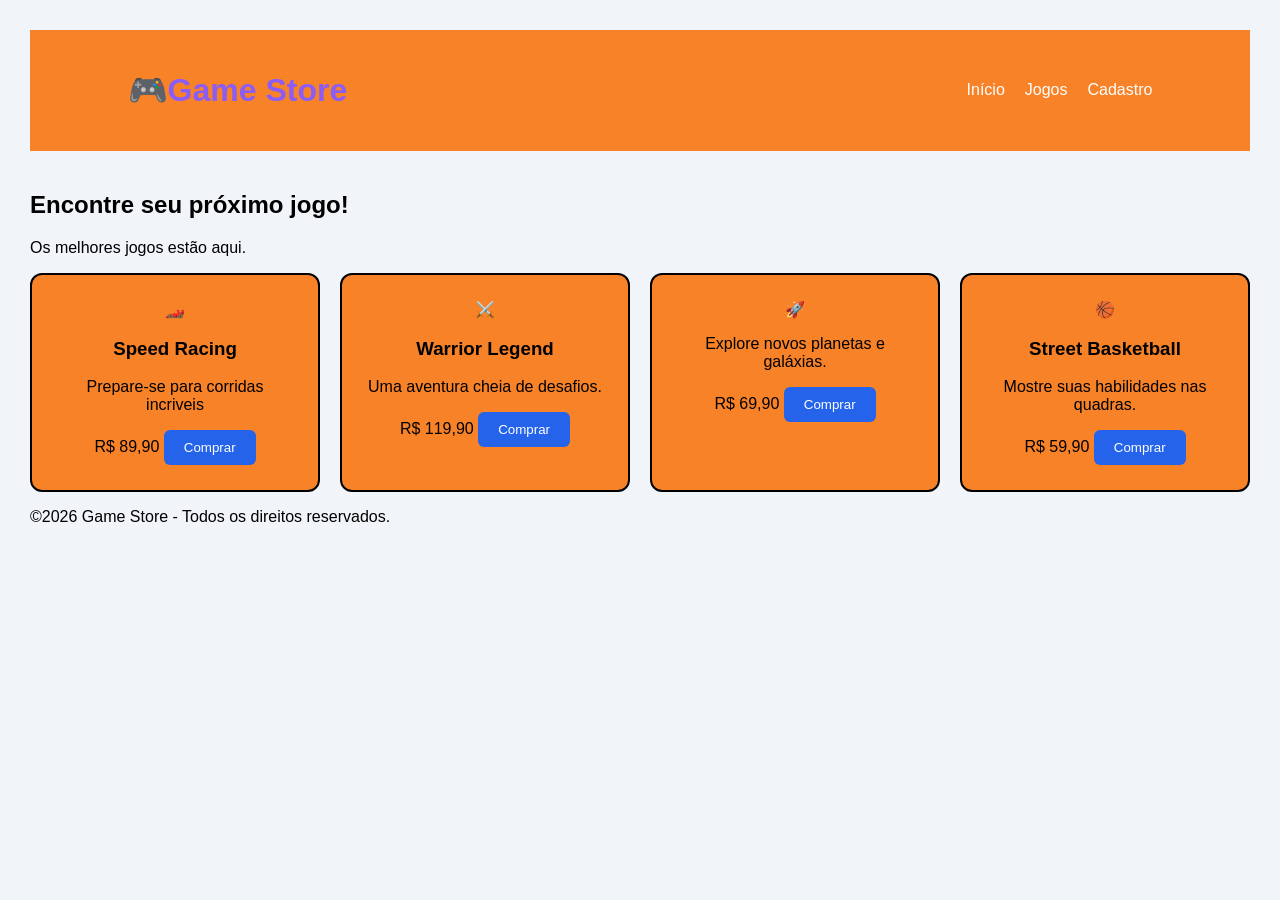
<file: index.html>
<!DOCTYPE html>
<html lang="en">
<head>
    <meta charset="UTF-8">
    <meta name="viewport" content="width=device-width, initial-scale=1.0">
    <title>aula com css</title>
   <link rel="stylesheet" href="/style.css">


</head>
<body>

<header class="topo">
  <h1>🎮Game Store</h1>
  <nav>
    <a href="/index.html">Início</a>
    <a href="#jogos">Jogos</a>
    <a href="/cadastro.html">Cadastro</a>
  </nav>
</header>
<section class="destaque">
  <h2>Encontre seu próximo jogo!</h2>
  <p>Os melhores jogos estão aqui.</p> 
</section>
<main class="container">
  <div class="card">
    <div class="imagen">🏎️</div>
    <h3>Speed Racing</h3>
    <p>Prepare-se para corridas incriveis</p>
    <span>R$ 89,90</span>
    <button>Comprar</button>
  </div>
  <div class="card">
    <div class="imagen 2">⚔️</div>
    <h3>Warrior Legend</h3>
    <p>Uma aventura cheia de desafios.</p>
    <span>R$ 119,90</span>
    <button>Comprar</button>
  </div>
  <div class="card">
    <div class="imagem 3">🚀</div>
    <p>Explore novos planetas e galáxias.</p>
    <span>R$ 69,90</span>
    <button>Comprar</button>
  </div>
  <div class="card">
    <div class="imagem 4">🏀</div>
    <h3>Street Basketball</h3>
    <p>Mostre suas habilidades nas quadras.</p>
    <span>R$ 59,90</span>
    <button>Comprar</button>
  </div>
</main>

<footer>
  <p>
    &copy;<time datetime="2026">2026 </time>
    Game Store - Todos os direitos reservados.
  </p>
</footer>
</body>
</html>
</file>
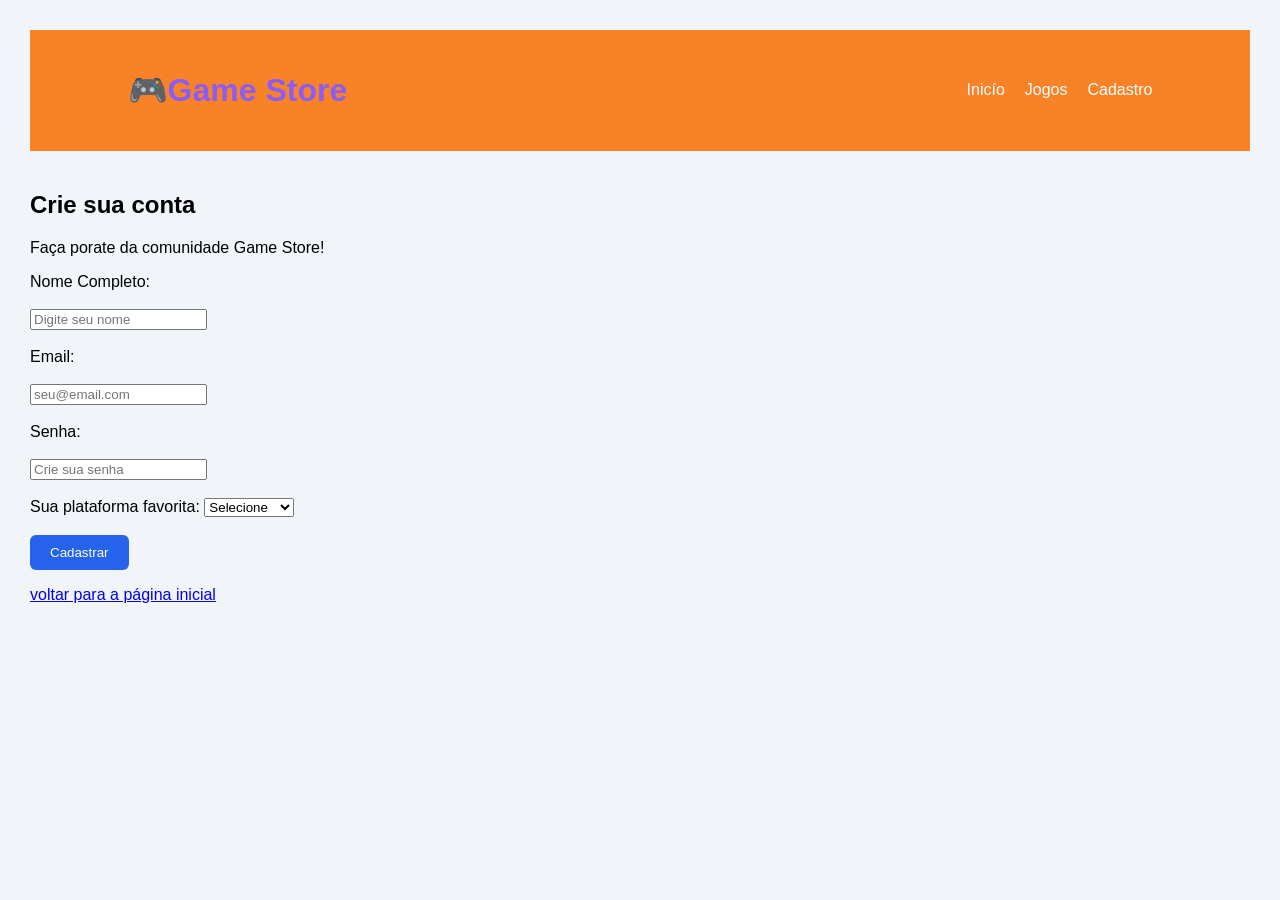
<file: cadastro.html>
<!DOCTYPE html>
<html lang="en">
<head>
    <meta charset="UTF-8">
    <meta name="viewport" content="width=device-width, initial-scale=1.0">
    <title>Game Store - Cadastro</title>
    <link rel="stylesheet" href="style.css">
</head>
<body>
    
     <header class="topo">
        <h1>🎮Game Store</h1>
        <nav>
            <a href="/index.html">Inicío</a>
            <a href="/index.html#jogos">Jogos</a>
            <a href="/cadastro.html">Cadastro</a>
        </nav>
     </header>
     <main class="area-cadastro">
       <form id="FormCadastro">
        <h2>Crie sua conta</h2>
        <p>Faça porate da comunidade Game Store!</p>
        <label for="nome">Nome Completo:</label><br><br>
        <input type="text" id="nome" placeholder="Digite seu nome" required><br><br>

        <label for="email">Email:</label><br><br>
        <input type="email" id="email" placeholder="seu@email.com"><br><br>

        <label for="senha">Senha:</label><br><br>
        <input type="password" id="senha" placeholder="Crie sua senha" minlength="6" required><br><br>
         
        <label for="plataforma">Sua plataforma favorita:</label>
        <select id="plataforma" required>
            <option value="">Selecione</option>
            <option value="PC">PC</option>
            <option value="Playstation">PlayStation</option>
            <option value="Xbox">Xbox</option>
            <option value="Nintendo">Nintendo</option>
        </select><br><br>
        <button type="submit" class="botão">
            Cadastrar
        </button>
        <p id="mensagem" aria-live="polite"></p>
        <a href="index.html" class="voltar">
            voltar para a página inicial
        </a>
     </form>
     </main>



</body>
</html>
</file>
<file: style.css>
:root{
    --cor-fundo: #f1f5f9;
    --cor-card: rgb(248,130,40);
    --cor-borda:black;
    --cor-botão:#2563eb;
    --cor-hover:yellow;
    --cor-texto:white;
    --cor-principal: #8b5cf6;

    --espacamento: 20px;
    --arredondamento: 12px;
    --transição: 0.3s;

}
*{
    box-sizing: border-box;
}
body{
    font-family: Arial, Helvetica, sans-serif;
    background-color: var(--cor-fundo);
    margin: 0;
    padding: 30px;
}
.topo{
    display: flex;
    justify-content: space-between;
    align-items: center;
    padding: 20px 8%;
    background-color: var(--cor-card);
}
.topo h1{
    color: var(--cor-principal);
}
nav{
    display: flex;
    gap: var(--espacamento);
}
nav a{
    color: var(--cor-texto);
    text-decoration: none;
}
nav a:hover{
    color: var(--cor-principal);
}
/* .card{
    display: flex;
    justify-content: space-around;
    align-items: center;
    gap: var(--espacamento);
    padding: 70px 8%;
    background-color: linear-gradient(120deg, #312e81, #0f172a);
} */

header{
    text-align: center;
    margin-bottom: 40px;
}
.container{
    display: flex;
    gap: var(--espacamento);
    /* flex direction: column; */
 }
 .card{
    border: 2px solid var(--cor-borda);
    background-color: var(--cor-card);
    padding: 25px;
    border-radius: var(--arredondamento);
    flex: 1;
    text-align: center;
 }
button{
    background-color: var(--cor-botão);
    color: var(--cor-texto);
    border: none;
    padding: 10px 20px;
    border-radius: 6px;
    cursor: pointer;
    transition: var(--transição);
}    
button:hover{
    background-color: var(--cor-hover);
    transform: translatex(5px);
}
</file>
